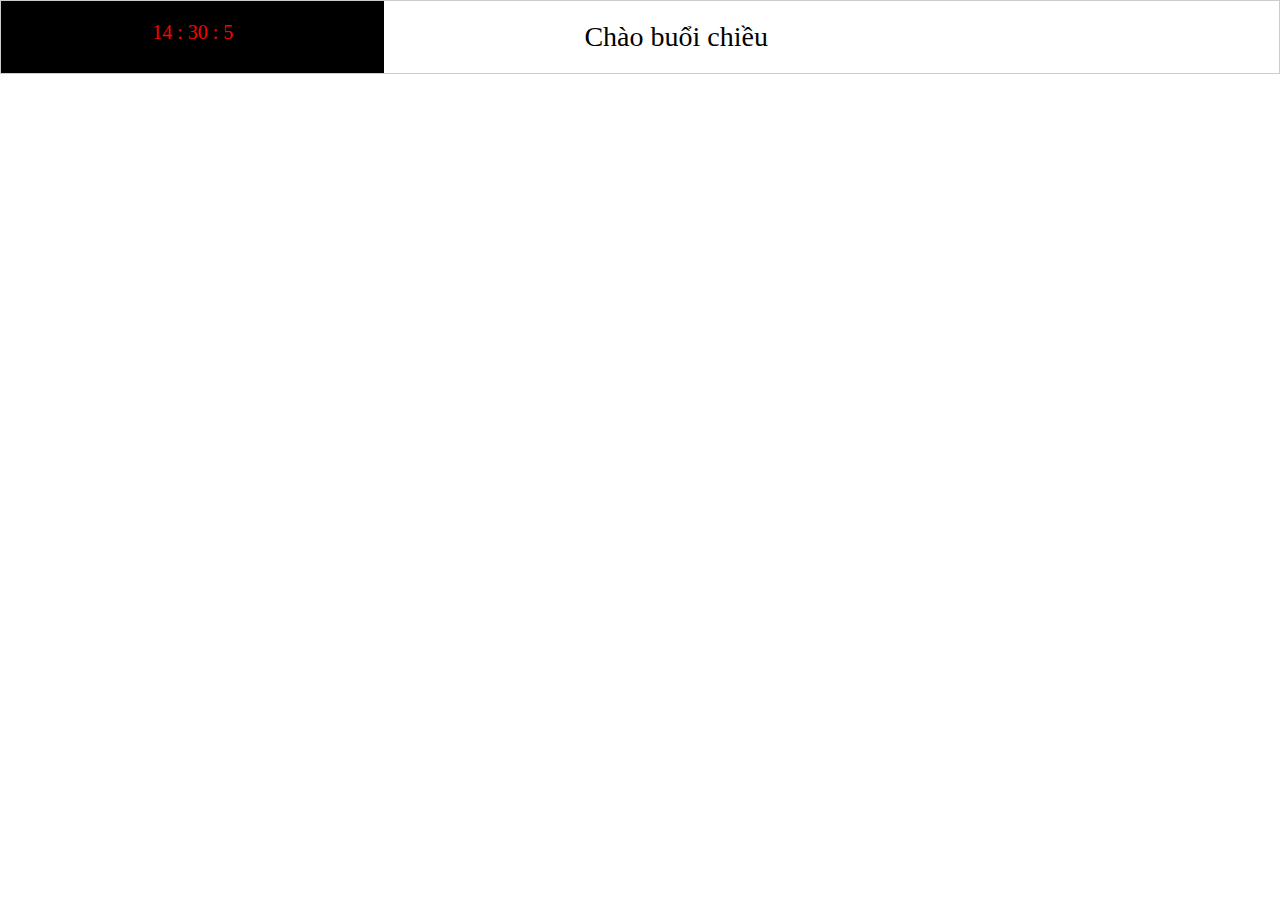
<file: bai_3/index.html>
<!DOCTYPE html>
<html lang="en">
<head>
    <meta charset="UTF-8">
    <meta http-equiv="X-UA-Compatible" content="IE=edge">
    <meta name="viewport" content="width=device-width, initial-scale=1.0">
    <title>Document</title>
    <link rel="stylesheet" href="style/style.css">
</head>
<body>
    <div class="wrap">
        <div class="time">
            <span>10: 20: 15</span>
        </div>
        <div class="text">
            <span>Chào buối sáng</span>
        </div>
    </div>
    <script src="index.js"></script>
</body>
</html>
</file>
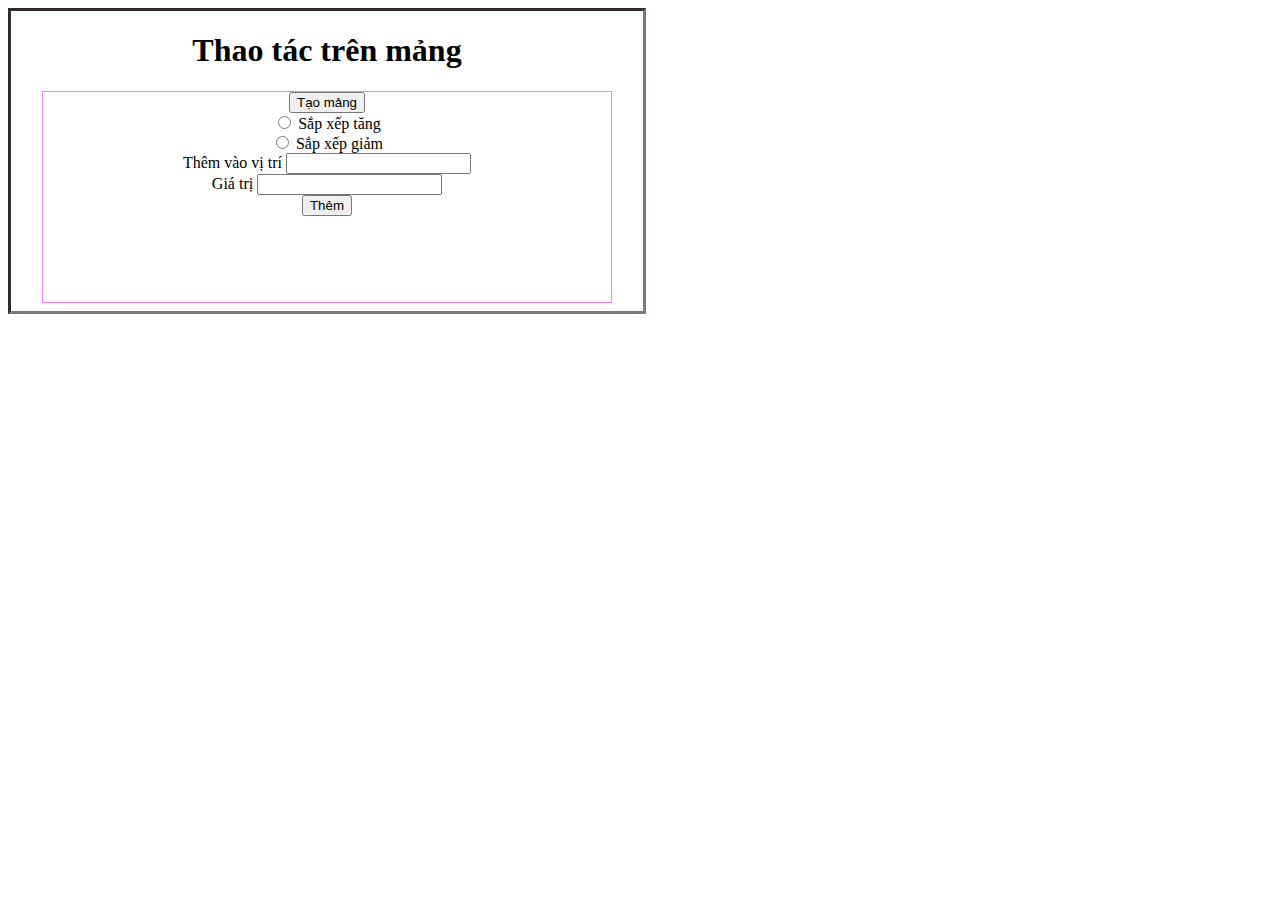
<file: Bai_2/index (1).html>
<!DOCTYPE html>
<html lang="en">
<head>
    <meta charset="UTF-8">
    <meta http-equiv="X-UA-Compatible" content="IE=edge">
    <meta name="viewport" content="width=device-width, initial-scale=1.0">
    <title>Document</title>
    <link rel="stylesheet" href="./style.css">
</head>
<body>
    <div class="wrap">
        <h1>Thao tác trên mảng</h1>
        <div class="table">
            <tr>
                <th>
                    <button class="button-1">Tạo mảng</button>
                </th>
            </tr>
            <tr>
                <span class="span-1"></span>
            </tr>
            <tr>
                <div class="input-radio">
                    <input type="radio" name="sort" class="increase">
                    <span>Sắp xếp tăng</span>
                </div>
                <div class="input-radio">
                    <input type="radio" name="sort" class="diminish">
                    <span>Sắp xếp giảm</span>
                </div>
            </tr>
            <tr>
                <div class="input-wrap">
                    <span >Thêm vào vị trí</span>
                    <input class="input-1" type="text">
                </div>
                <div class="input-wrap">
                    <span>Giá trị</span>
                    <input class="input-2" type="text">
                </div>
                <button class="button-2">Thêm</button>
            </tr>
        </div>
    </div>
    <script src="./index.js"></script>
</body>
</html>
</file>
<file: bai_3/style/style.css>
* {
    padding: 0;
    margin: 0;
    box-sizing: border-box;
}

.body {
    display: flex;
    align-items: center;
    justify-content: center;
}

.wrap {
    border: 1px solid #ccc;
    display: flex;
}

.time {
    width: 30%;
    background-color: #000;
    color: red;
    padding: 20px 0;
    font-size: 20px;
    text-align: center;
}

.text {
    margin-left: 200px;
    padding: 20px 0;
    font-size: 20px;
    text-align: center;
}
</file>
<file: Bai_2/style.css>
.wrap{
    height: 300px;
    width: 50%;
    border: 3px inset rgb(134, 116, 116);
    text-align: center;
}
.table{
    height: 70%;
    width: 90%;
    border: 1.5px groove violet;
    margin-left: auto;
    margin-right: auto;
}
</file>
